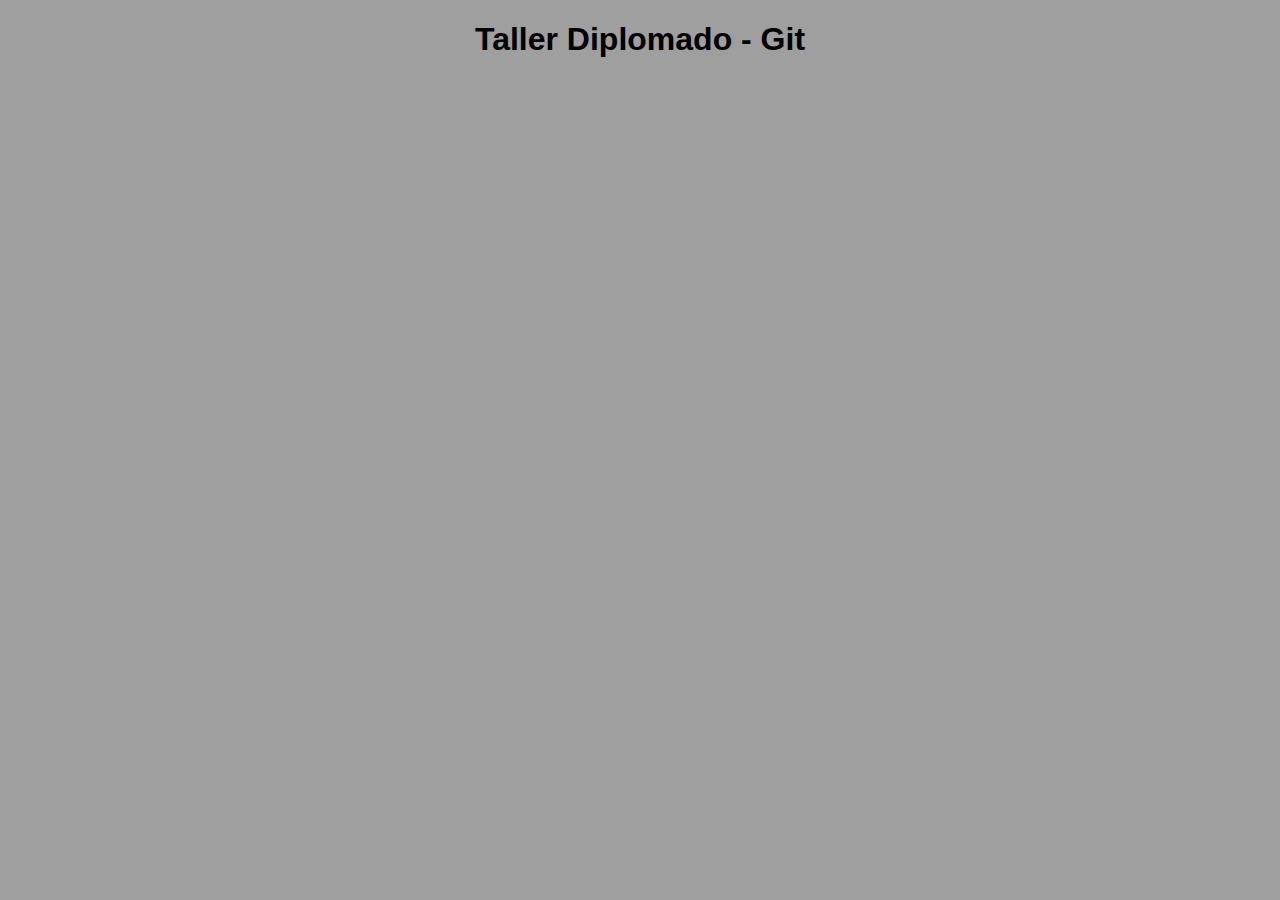
<file: index.html>
<!DOCTYPE html>
<html lang="en">
<head>
    <meta charset="UTF-8">
    <meta name="viewport" content="width=device-width, initial-scale=1.0">
    <title>Document</title>
    <link rel="stylesheet" href="styles.css">
</head>
<body>
    <h1> Taller Diplomado - Git </h1>
</body>
</html>
</file>
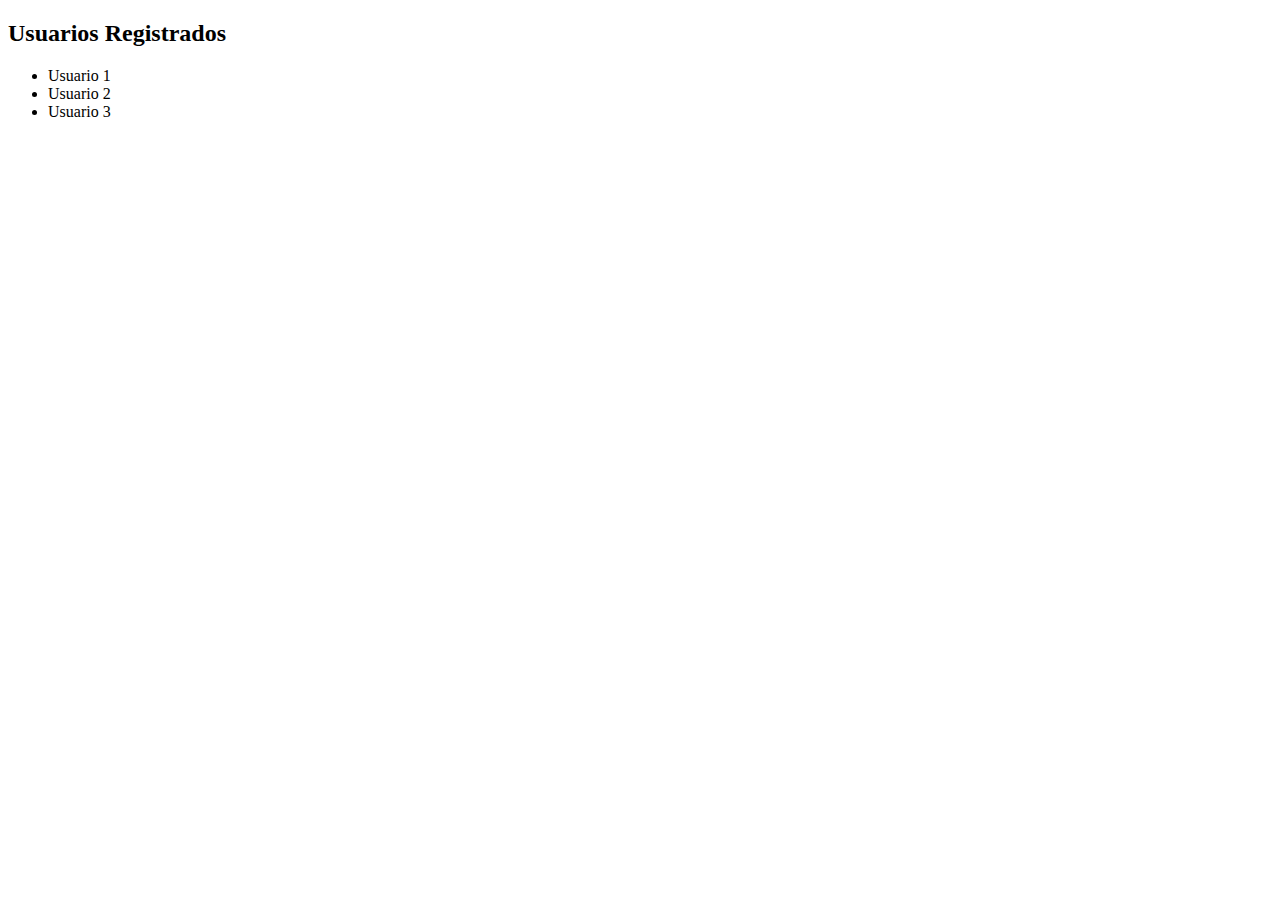
<file: listadoUsuarios.html>
<!DOCTYPE html>
<html lang="es">
<head>
  <meta charset="UTF-8">
  <title>Listado de Usuarios</title>
</head>
<body>
  <h2>Usuarios Registrados</h2>
  <ul>
    <li>Usuario 1</li>
    <li>Usuario 2</li>
    <li>Usuario 3</li>
  </ul>
</body>
</html>
</file>
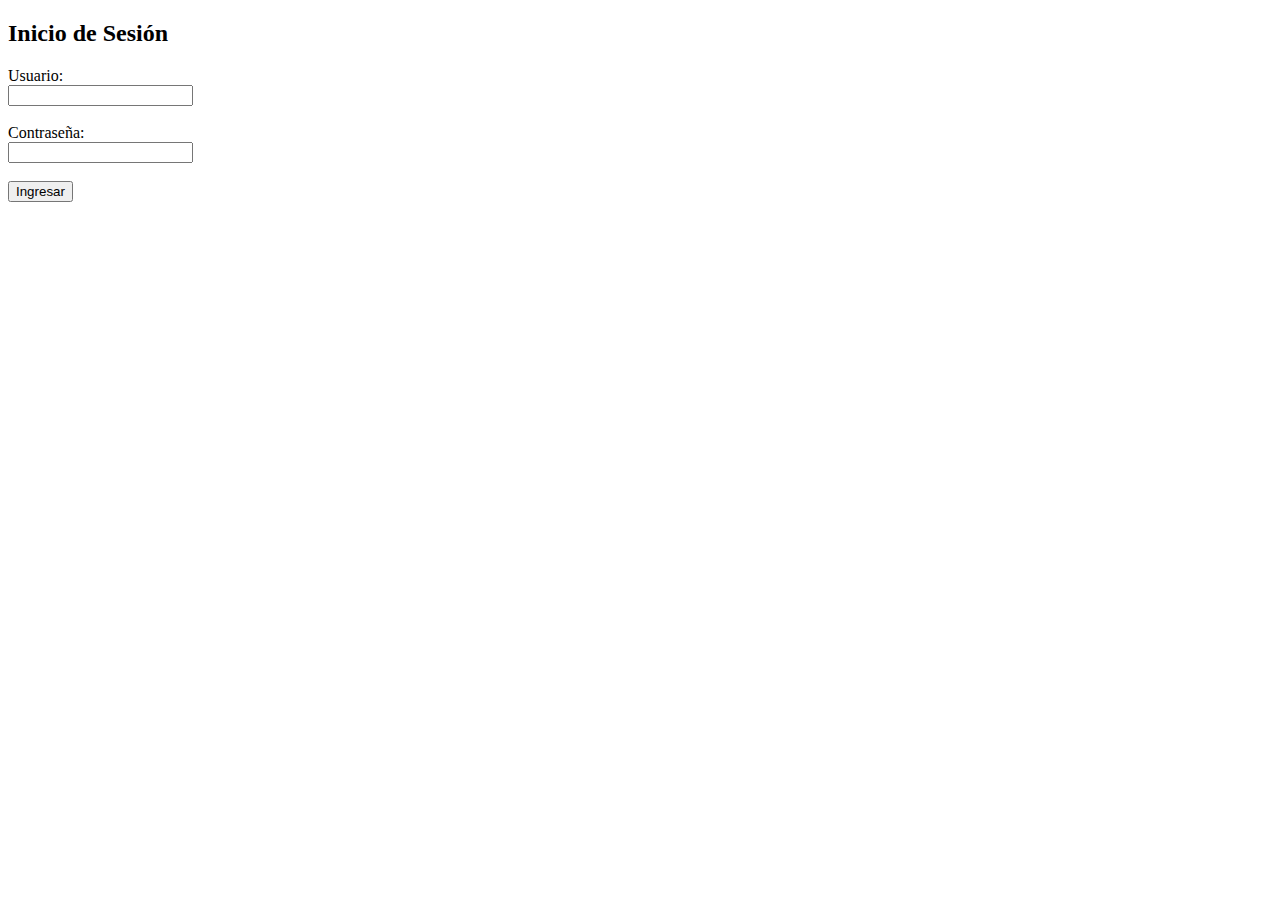
<file: login.html>
<!DOCTYPE html>
<html lang="es">
<head>
  <meta charset="UTF-8">
  <title>Login</title>
</head>
<body>
  <h2>Inicio de Sesión</h2>
  <form>
    <label>Usuario:</label><br>
    <input type="text" name="usuario"><br><br>
    <label>Contraseña:</label><br>
    <input type="password" name="password"><br><br>
    <button type="submit">Ingresar</button>
  </form>
</body>
</html>
</file>
<file: styles.css>
body {
  font-family: Arial;
  background-color: #9f9f9f;
  text-align: center;
}
</file>
